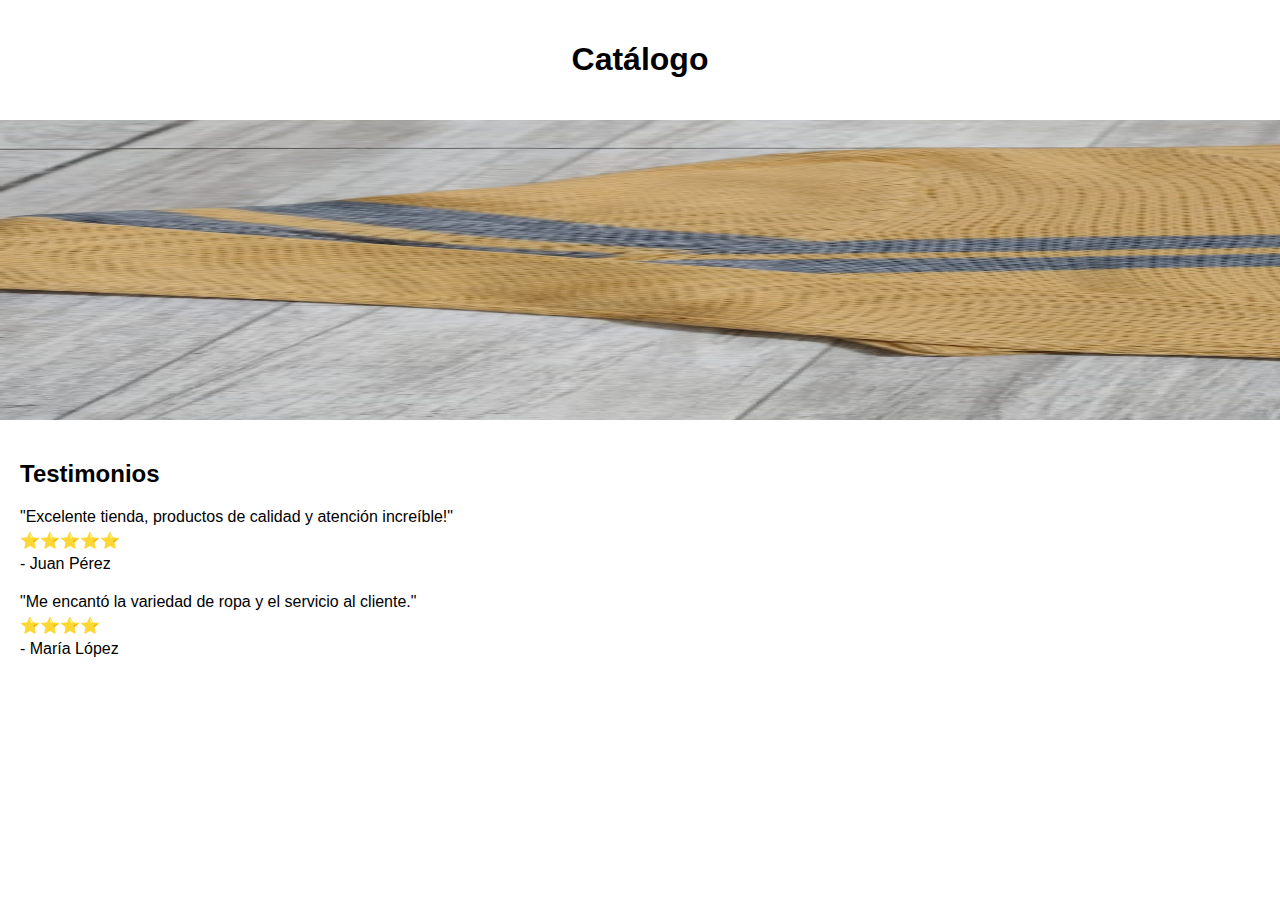
<file: Tienda.html>
<!DOCTYPE html>
<html lang="es">
<head>
    <meta charset="UTF-8">
    <meta name="viewport" content="width=device-width, initial-scale=1.0">
    <title>Tienda de Ropa</title>
    <style>
        body {
            font-family: "Poppins", sans-serif;
            margin: 0;
            padding: 0;
        }
        
        #catalogo {
            text-align: center;
            padding: 20px;
            background-color: #FFFFFF;
        }
        
        #carousel {
            overflow: hidden;
            position: relative;
            width: 100%;
            height: 300px; /* Ajusta según el tamaño deseado */
        }
        
        .carousel-container {
            width: 100%;
            overflow: hidden;
            height: 100%;
        }
        
        .carousel-wrapper {
            display: flex;
            width: 300%;
            height: 100%;
            transition: transform 0.5s ease-in-out;
        }
        
        .carousel-wrapper img {
            width: 100%;
            height: auto;
            flex-shrink: 0;
        }
        
        #testimonios {
            padding: 20px;
            background-color: #FFFFFF;
        }
        
        .testimonial {
            margin-bottom: 20px;
        }
        
        .testimonial p {
            margin: 5px 0;
        }
    </style> 
</head>
<body>
    <section id="catalogo">
        <h1>Catálogo</h1>
    </section>

    <section id="carousel">
        <div class="carousel-container">
            <div class="carousel-wrapper">
                <img src="Imagenes/Buzo Amarillo.png.jpg" alt="Producto 1">
                <img src="Imagenes/Camisa Basica 2.png" alt="Producto 2">
                <img src="Imagenes/Tejida Blanca.png" alt="Producto 3">
                <img src="Imagenes/Buzo Amarillo.png.jpg" alt="Producto 1">
                <img src="Imagenes/Camisa Basica 2.png" alt="Producto 2">
                <img src="Imagenes/Tejida Blanca.png" alt="Producto 3">
            </div>
        </div>
    </section>

    <section id="testimonios">
        <h2>Testimonios</h2>
        <div class="testimonial">
            <p>"Excelente tienda, productos de calidad y atención increíble!"</p>
            <p>⭐⭐⭐⭐⭐</p>
            <p>- Juan Pérez</p>
        </div>
        <div class="testimonial">
            <p>"Me encantó la variedad de ropa y el servicio al cliente."</p>
            <p>⭐⭐⭐⭐</p>
            <p>- María López</p>
        </div>
    </section>

    <script>
        document.addEventListener('DOMContentLoaded', function() {
            // Configuración del carrusel
            let index = 0;
            const slides = document.querySelector('.carousel-wrapper');
            const totalSlides = slides.children.length;
            
            function showNextSlide() {
                index = (index + 1) % totalSlides;
                slides.style.transform = `translateX(-${index * 100}%)`;
            }
            
            setInterval(showNextSlide, 3000); // Cambiar de slide cada 3 segundos
        });
    </script>
</body>
</html>
</file>
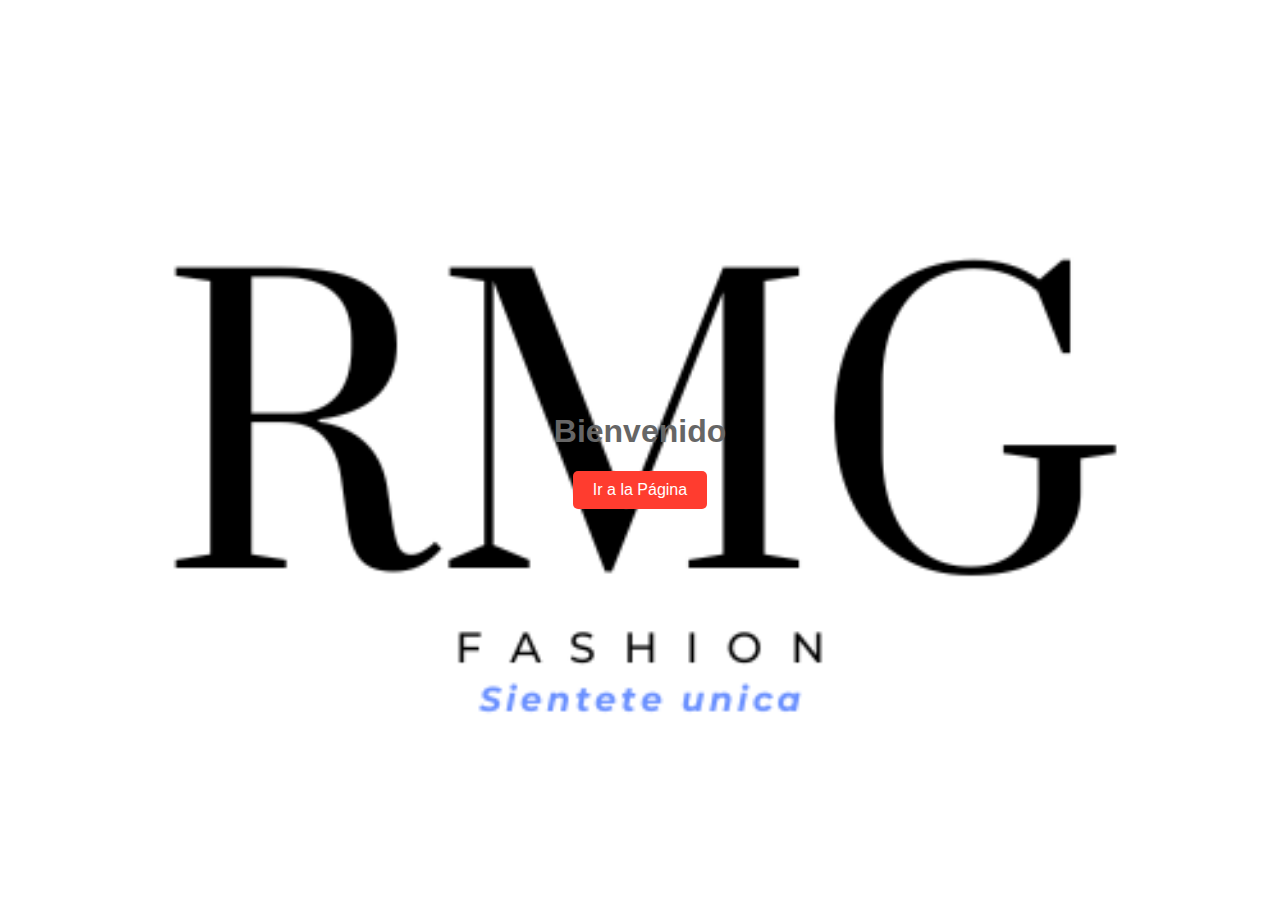
<file: welcome.html>
<!DOCTYPE html>
<html lang="es">
<head>
    <meta charset="UTF-8">
    <meta name="viewport" content="width=device-width, initial-scale=1.0">
    <title>Bienvenido</title>
    <style>
        body, html {
            height: 100%;
            margin: 0;
            font-family: Arial, sans-serif;
        }
        .background {
            background-image: url('Imagenes/Logo 1.png');
            background-size: cover;
            background-position: center;
            height: 100%;
            display: flex;
            flex-direction: column;
            justify-content: center;
            align-items: center;
            color: #666;
            text-align: center;
        }
        .button {
            padding: 10px 20px;
            font-size: 16px;
            color: white;
            background-color: #ff3c2f;
            border: none;
            border-radius: 5px;
            cursor: pointer;
            text-decoration: none;
        }
        .button:hover {
            background-color: #666; /* Color del botón al pasar el cursor por encima */
        }
    </style>
</head>
<body>
    <div class="background">
        <h1>Bienvenido</h1>
        <a href="index.html" class="button">Ir a la Página</a>
    </div>
</body>
</html>
</file>
